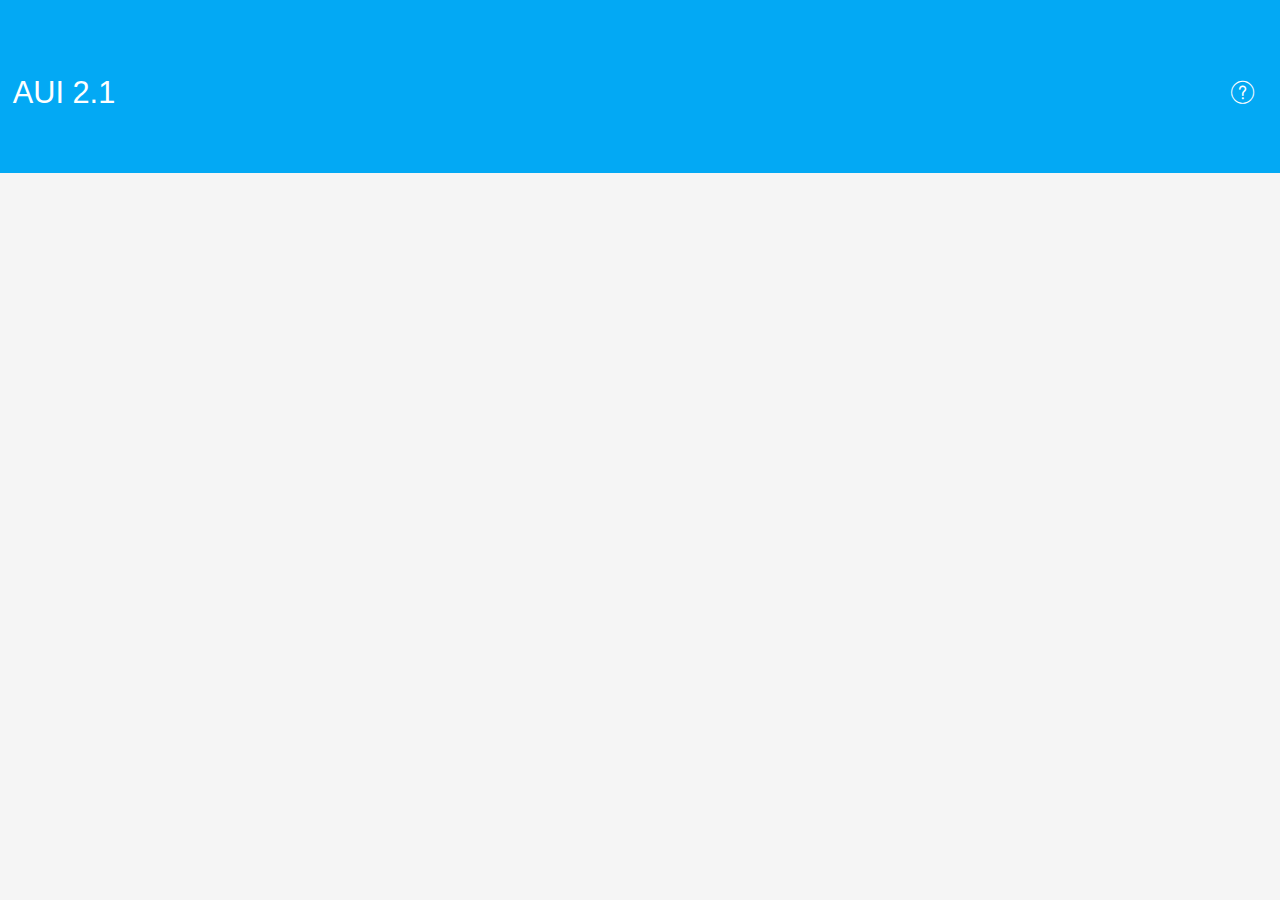
<file: src/main/webapp/mobileWeb/lib/aui-20170109-v2.1/index.html>
<!doctype html>
<html>
<head>
    <meta charset="utf-8">
    <meta name="viewport" content="maximum-scale=1.0,minimum-scale=1.0,user-scalable=0,width=device-width,initial-scale=1.0"/>
    <meta name="format-detection" content="telephone=no,email=no,date=no,address=no">
    <link rel="stylesheet" type="text/css" href="./css/aui.css" />
    <style type="text/css">
        .header {
            padding: 2.5rem 0.5rem 2rem 0.5rem;
        }
    </style>
</head>
<body>
    <header class="aui-bar aui-bar-nav aui-text-left header" id="header">
        <h1>
            <a class="aui-btn aui-pull-right" tapmode onclick="openClub()">
                <i class="aui-iconfont aui-icon-question"></i>
            </a>
            AUI 2.1
        </h1>
    </header>
</body>
<script type="text/javascript" src="./script/api.js"></script>
<script type="text/javascript">
    apiready = function(){
        api.setStatusBarStyle({
            style: 'light'
        });
        api.parseTapmode();
        var header = $api.byId('header');
        var headerPos = $api.offset(header);
        var body_h = $api.offset($api.dom('body')).h;
        var header_h = $api.offset($api.byId('header')).h;
        api.openFrame({
            name: 'index_frm',
            url: './html/index_frm.html',
            bounces: true,
            rect: {
                x: 0,
                y: header_h,
                w: 'auto',
                h: 'auto'
            }
        })
    };
    function openClub(){
        var delay = 0;
        if(api.systemType != 'ios'){
            delay = 300;
        }
        api.openWin({
            name: 'club_win',
            url: './html/club_win.html',
            bounces:false,
            delay: delay,
            slidBackEnabled:true,
            vScrollBarEnabled:false,
            progress:{
                type:"page"
            }
        });
    }
    function closeWin(){
        api.closeWin({
        });
    }
</script>
</html>
</file>
<file: src/main/webapp/mobileWeb/lib/aui-20170109-v2.1/css/aui.css>
/*
 * =========================================================================
 * APIClud - AUI UI 框架    流浪男  QQ：343757327  http://www.auicss.com
 * Verson 2.1
 * =========================================================================
 */
 /*初始化类*/
@charset "UTF-8";
html{
	font-family: "Helvetica Neue", Helvetica, sans-serif;
	font-size: 20px;
}
html,body {
	-webkit-touch-callout:none;
	-webkit-text-size-adjust:none;
	-webkit-tap-highlight-color:rgba(0, 0, 0, 0);
	-webkit-user-select:none;
	width: 100%;
}
body {
	line-height: 1.5;
	font-size: 0.8rem;
	color: #212121;
	background-color: #f5f5f5;
	outline: 0;
}
html,body,header,section,footer,div,ul,ol,li,img,a,span,em,del,legend,center,strong,var,fieldset,form,label,dl,dt,dd,cite,input,hr,time,mark,code,figcaption,figure,textarea,h1,h2,h3,h4,h5,h6,p{
	margin:0;
	border:0;
	padding:0;
	font-style:normal;
}
* {
	-webkit-box-sizing: border-box;
	      	box-sizing: border-box;
	-webkit-user-select: none;
	-webkit-tap-highlight-color: transparent;
	outline: none;
}
@media only screen and (min-width: 400px) {
	html {
		font-size: 21.33333333px !important;
	}
}
@media only screen and (min-width: 414px) {
	html {
		font-size: 21px !important;
	}
}
@media only screen and (min-width: 480px) {
	html {
		font-size: 25.6px !important;
	}
}
ul, li {
	list-style: none;
}
p {
	font-size: 0.7rem;
	color: #757575;
}
a {
	color: #0062cc;
	text-decoration: none;
	background-color: transparent;
}
textarea {
	overflow: hidden;
	resize: none;
}
button {
	overflow: visible;
}
button,select {
	text-transform: none;
}
button,input,select,textarea {
	font: inherit;
	color: inherit;
}
/*自动隐藏文字*/
.aui-ellipsis-1 {
	overflow: hidden;
	white-space: nowrap;
	text-overflow: ellipsis;
}
.aui-ellipsis {
	display: -webkit-box;
	overflow: hidden;
	text-overflow: ellipsis;
	word-wrap: break-word;
	word-break: break-all;
	white-space: normal !important;
	-webkit-line-clamp: 1;
	-webkit-box-orient: vertical;
}
.aui-ellipsis-2 {
	display: -webkit-box;
	overflow: hidden;
	text-overflow: ellipsis;
	word-wrap: break-word;
	word-break: break-all;
	white-space: normal !important;
	-webkit-line-clamp: 2;
	-webkit-box-orient: vertical;
}
/*水平线*/
.aui-hr {
	width: 100%;
	position: relative;
	border-top: 1px solid #dddddd;
	height: 1px;
}
@media screen and (-webkit-min-device-pixel-ratio:1.5) {
	.aui-hr{
		border: none;
        background-size: 100% 1px;
		background-repeat: no-repeat;
		background-position: top;
        background-image: linear-gradient(0,#dddddd,#dddddd 50%,transparent 50%);
        background-image: -webkit-linear-gradient(90deg,#dddddd,#dddddd 50%,transparent 50%);
	}
}
/*内外边距类*/
.aui-padded-0 {
	padding: 0 !important;
}
.aui-padded-5 {
	padding: 0.25rem !important;
}
.aui-padded-10 {
	padding: 0.5rem !important;
}
.aui-padded-15 {
	padding: 0.75rem !important;
}
.aui-padded-t-0 {
	padding-top: 0 !important;
}
.aui-padded-t-5 {
	padding-top: 0.25rem !important;
}
.aui-padded-t-10 {
	padding-top: 0.5rem !important;
}
.aui-padded-t-15 {
	padding-top: 0.75rem !important;
}
.aui-padded-b-0 {
	padding-bottom: 0 !important;
}
.aui-padded-b-5 {
	padding-bottom: 0.25rem !important;
}
.aui-padded-b-10 {
	padding-bottom: 0.5rem !important;
}
.aui-padded-b-15 {
	padding-bottom: 0.75rem !important;
}
.aui-padded-l-0 {
	padding-left: 0 !important;
}
.aui-padded-l-5 {
	padding-left: 0.25rem !important;
}
.aui-padded-l-10 {
	padding-left: 0.5rem !important;
}
.aui-padded-l-15 {
	padding-left: 0.75rem !important;
}
.aui-padded-r-0 {
	padding-right: 0 !important;
}
.aui-padded-r-5 {
	padding-right: 0.25rem !important;
}
.aui-padded-r-10 {
	padding-right: 0.5rem !important;
}
.aui-padded-r-15 {
	padding-right: 0.75rem !important;
}
.aui-margin-0 {
	margin: 0 !important;
}
.aui-margin-5 {
	margin: 0.25rem !important;
}
.aui-margin-10 {
	margin: 0.5rem !important;
}
.aui-margin-15 {
	margin: 0.75rem !important;
}
.aui-margin-t-0 {
	margin-top: 0.25rem !important;
}
.aui-margin-t-5 {
	margin-top: 0 !important;
}
.aui-margin-t-10 {
	margin-top: 0.5rem !important;
}
.aui-margin-t-15 {
	margin-top: 0.75rem !important;
}
.aui-margin-b-0 {
	margin-bottom: 0 !important;
}
.aui-margin-b-5 {
	margin-bottom: 0.25rem !important;
}
.aui-margin-b-10 {
	margin-bottom: 0.5rem !important;
}
.aui-margin-b-15 {
	margin-bottom: 0.75rem !important;
}
.aui-margin-l-0 {
	margin-left: 0 !important;
}
.aui-margin-l-5 {
	margin-left: 0.25rem !important;
}
.aui-margin-l-10 {
	margin-left: 0.5rem !important;
}
.aui-margin-l-15 {
	margin-left: 0.75rem !important;
}
.aui-margin-r-0 {
	margin-right: 0 !important;
}
.aui-margin-r-5 {
	margin-right: 0.25rem !important;
}
.aui-margin-r-10 {
	margin-right: 0.5rem !important;
}
.aui-margin-r-15 {
	margin-right: 0.75rem !important;
}
.aui-clearfix {
	clear: both;
}
.aui-clearfix:before {
	display: table;
	content: " ";
}
.aui-clearfix:after {
	clear: both;
}
/*文字对齐*/
.aui-text-left {
	text-align: left !important;
}
.aui-text-center {
	text-align: center !important;
}
.aui-text-justify {
	text-align: justify !important;
}
.aui-text-right {
	text-align: right !important;
}
/*文字、背景颜色*/
h1,h2,h3,h4,h5,h6 {
	font-weight: 400;
}
h1 {
	font-size: 1.2rem;
}
h2 {
	font-size: 1rem;
}
h3 {
	font-size: 0.8rem;
}
h4 {
	font-size: 0.7rem;
}
h5 {
	font-size: 0.7rem;
	font-weight: normal;
	color: #757575;
}
h6 {
	font-size: 0.7rem;
	font-weight: normal;
	color: #757575;
}
h1 small,h2 small,h3 small,h4 small {
	font-weight: normal;
	line-height: 1;
	color: #757575;
}
h5 small,h6 small {
	font-weight: normal;
	line-height: 1;
	color: #757575;
}
h1 small,h2 small,h3 small {
	font-size: 65%;
}
h4 small,h5 small,h6 small {
	font-size: 75%;
}
img {
	max-width: 100%;
	display: block;
}
.aui-font-size-12 {
	font-size: 0.6rem !important;
}
.aui-font-size-14 {
	font-size: 0.7rem !important;
}
.aui-font-size-16 {
	font-size: 0.8rem !important;
}
.aui-font-size-18 {
	font-size: 0.9rem !important;
}
.aui-font-size-20 {
	font-size: 1rem !important;
}
.aui-text-default {
	color: #212121 !important;
}
.aui-text-white {
	color: #ffffff !important;
}
.aui-text-primary {
	color: #00bcd4 !important;
}
.aui-text-success {
	color: #009688 !important;
}
.aui-text-info {
	color: #03a9f4 !important;
}
.aui-text-warning {
	color: #ffc107 !important;
}
.aui-text-danger {
	color: #e51c23 !important;
}
.aui-text-pink {
	color: #e91e63 !important;
}
.aui-text-purple {
	color: #673ab7 !important;
}
.aui-text-indigo {
	color: #3f51b5 !important;
}
.aui-bg-default {
	background-color: #f5f5f5 !important;
}
.aui-bg-primary {
	background-color: #00bcd4 !important;
}
.aui-bg-success {
	background-color: #009688 !important;
}
.aui-bg-info {
	background-color: #03a9f4 !important;
}
.aui-bg-warning {
	background-color: #f1c40f !important;
}
.aui-bg-danger {
	background-color: #e51c23 !important;
}
.aui-bg-pink {
	background-color: #e91e63 !important;
}
.aui-bg-purple {
	background-color: #673ab7 !important;
}
.aui-bg-indigo {
	background-color: #3f51b5 !important;
}
/*警告、成功颜色*/
.aui-warning,
.aui-warning label,
.aui-warning .aui-input,
.aui-warning .aui-iconfont {
	color: #e51c23 !important;
}
.aui-success,
.aui-success label,
.aui-success .aui-input,
.aui-success .aui-iconfont {
	color: #009688 !important;
}
/*对齐,显示，隐藏等*/
.aui-pull-right {
	float: right !important;
}
.aui-pull-left {
	float: left !important;
}
.aui-hide {
	display: none !important;
}
.aui-show {
	display: block !important;
}
.aui-invisible {
	visibility: hidden;
}
.aui-inline {
	display: inline-block;
	vertical-align: top;
}
.aui-mask {
    position: fixed;
    width: 100%;
    height: 100%;
    top: 0;
    left: 0;
    background: rgba(0, 0, 0, 0.3);
    opacity: 0;
    z-index: 8;
    visibility: hidden;
    -webkit-transition: opacity .3s,-webkit-transform .3s;
    transition: opacity .3s,transform .3s;
}
.aui-mask.aui-mask-in {
	visibility: visible;
  	opacity: 1;
}
.aui-mask.aui-mask-out {
	opacity: 0;
}
img.aui-img-round {
	border-radius: 50%;
}
/*基本容器*/
.aui-content {
	-webkit-overflow-scrolling: touch;
	overflow-x: hidden;
	word-break: break-all;
}
.aui-content-padded {
  	margin: 0.75rem;
  	position: relative;
  	word-break: break-all;
  	-webkit-overflow-scrolling: touch;
}
/*栅格类*/
.aui-row {
	overflow: hidden;
	margin: 0;
}
.aui-row-padded {
	margin-left: -0.125rem;
	margin-right: -0.125rem;
}
.aui-row-padded [class*=aui-col-xs-] {
	padding: 0.125rem;
}
.aui-col-xs-1,.aui-col-xs-2,.aui-col-xs-3,.aui-col-xs-4,.aui-col-xs-5,.aui-col-xs-6,.aui-col-xs-7,.aui-col-xs-8,.aui-col-xs-9,.aui-col-xs-10,.aui-col-xs-11,.aui-col-5 {
	position: relative;
	float: left;
}
.aui-col-xs-12 {
	width: 100%;
	position: relative;
}
.aui-col-xs-11 {
	width: 91.66666667%;
}
.aui-col-xs-10 {
	width: 83.33333333%;
}
.aui-col-xs-9 {
	width: 75%;
}
.aui-col-xs-8 {
	width: 66.66666667%;
}
.aui-col-xs-7 {
	width: 58.33333333%;
}
.aui-col-xs-6 {
	width: 50%;
}
.aui-col-xs-5 {
	width: 41.66666667%;
}
.aui-col-xs-4 {
	width: 33.33333333%;
}
.aui-col-xs-3 {
	width: 25%;
}
.aui-col-xs-2 {
	width: 16.66666667%;
}
.aui-col-xs-1 {
	width: 8.33333333%;
}
.aui-col-5 {
	width: 20%;
}
/*标签*/
.aui-label {
	display: inline-block;
	padding: 0.2em 0.25em;
	font-size: 0.6rem;
	line-height: 1;
	color: #616161;
    background-color: #dddddd;
	text-align: center;
	white-space: nowrap;
	vertical-align: middle;
	border-radius: 0.15em;
	position: relative;
}

.aui-label-primary {
	color: #ffffff;
	background-color: #00bcd4;
}
.aui-label-success {
	color: #ffffff;
	background-color: #009688;
}
.aui-label-info {
  color: #ffffff;
  background-color: #03a9f4;
}
.aui-label-warning {
	color: #ffffff;
	background-color: #ffc107;
}
.aui-label-danger {
	color: #ffffff;
	background-color: #e51c23;
}
.aui-label-outlined {
	background-color: transparent;
	position: relative;
}
.aui-label-outlined:after {
    -webkit-border-radius: 2px;
    border-radius: 2px;
    height: 200%;
    content: '';
    width: 200%;
	border: 1px solid #d9d9d9;
    position: absolute;
    top: -1px;
    left: -1px;
    transform: scale(0.5);
    -webkit-transform: scale(0.5);
    transform-origin: 0 0;
    -webkit-transform-origin: 0 0;
    z-index: 1;
}
.aui-label-outlined.aui-label-primary,
.aui-label-outlined.aui-label-primary:after {
	color: #00bcd4;
	border-color: #00bcd4;
}
.aui-label-outlined.aui-label-success,
.aui-label-outlined.aui-label-success:after {
	color: #009688;
	border-color: #009688;
}
.aui-label-outlined.aui-label-info,
.aui-label-outlined.aui-label-info:after {
  	color: #03a9f4;
  	border-color: #03a9f4;
}
.aui-label-outlined.aui-label-warning,
.aui-label-outlined.aui-label-warning:after {
	color: #ffc107;
	border-color: #ffc107;
}
.aui-label-outlined.aui-label-danger,
.aui-label-outlined.aui-label-danger:after {
	color: #e51c23;
	border-color: #e51c23;
}
.aui-label .aui-iconfont {
	font-size: 0.6rem;
}
/*角标*/
.aui-badge {
	display: inline-block;
	width: auto;
	text-align: center;
	min-width: 0.8rem;
	height: 0.8rem;
    line-height: 0.8rem;
    padding: 0 0.2rem;
    font-size: 0.6rem;
    color: #ffffff;
    background-color: #ff2600;
    border-radius: 0.4rem;
    position: absolute;
    top: 0.2rem;
    left: 60%;
    z-index: 99;
}
.aui-dot {
	display: inline-block;
    width: 0.4rem;
    height: 0.4rem;
    background: #ff2600;
    border-radius: 0.5rem;
    position: absolute;
    top: 0.3rem;
    right: 20%;
    z-index: 99;
}
/*按钮样式*/
button, .aui-btn {
	position: relative;
	display: inline-block;
	font-size: 0.7rem;
	font-weight: 400;
	font-family: inherit;
	text-decoration: none;
	text-align: center;
	margin: 0;
	background: #dddddd;
	padding: 0 0.6rem;
	height: 1.5rem;
	line-height: 1.5rem;
	border-radius: 0.2rem;
	white-space: nowrap;
	text-overflow: ellipsis;
	vertical-align: middle;
	-webkit-box-sizing: border-box;
			box-sizing: border-box;
	-webkit-user-select: none;
	      	user-select: none;
}
.aui-btn:active {
	color: #212121;
	background-color: #bdbdbd;
}
.aui-btn-primary {
	color: #ffffff;
	background-color: #00bcd4;
}
.aui-btn-primary.aui-active, .aui-btn-primary:active {
	color: #ffffff;
	background-color: #00acc1;
}
.aui-btn-success {
	color: #ffffff;
	background-color: #009688;
}
.aui-btn-success.aui-active, .aui-btn-success:active {
	color: #fff;
	background-color: #00897b;
}
.aui-btn-info {
	color: #ffffff !important;
	background-color: #03a9f4 !important;
}
.aui-btn-info.aui-active, .aui-btn-info:active {
	color: #fff !important;
	background-color: #039be5 !important;
}
.aui-btn-warning {
	color: #ffffff !important;
	background-color: #ffc107 !important;
}
.aui-btn-warning.aui-active, .aui-btn-warning:active {
	color: #ffffff !important;
	background-color: #ffb300 !important;
}
.aui-btn-danger {
	color: #ffffff !important;
	background-color: #e51c23 !important;
}
.aui-btn-danger.aui-active, .aui-btn-danger:active {
	color: #ffffff !important;
	background-color: #dd191b !important;
}
.aui-btn-block {
	display: block;
	width: 100%;
	height: 2.5rem;
	line-height: 2.55rem;
	margin-bottom: 0;
	font-size: 0.9rem;
}
.aui-btn-block.aui-btn-sm {
	font-size: 0.7rem;
	height: 1.8rem;
	line-height: 1.85rem;
}
.aui-btn .aui-iconfont, .aui-btn-block .aui-iconfont {
	margin-right: 0.3rem;
}
.aui-btn .aui-badge, .aui-btn-block .aui-badge {
	margin-left: 0.3rem;
}
.aui-btn-outlined {
	background: transparent !important;
	border: 1px solid #bdbdbd;
}
.aui-btn-outlined:active {
	background: transparent !important;
}
.aui-btn-default.aui-btn-outlined {
	color: #bdc3c7 !important;
	border: 1px solid #dcdcdc !important;
}
.aui-btn-primary.aui-btn-outlined {
	color: #00bcd4 !important;
	border: 1px solid #00bcd4 !important;
}
.aui-btn-success.aui-btn-outlined {
	color: #009688 !important;
	border: 1px solid #009688 !important;
}
.aui-btn-info.aui-btn-outlined {
	color: #03a9f4 !important;
	border: 1px solid #03a9f4 !important;
}
.aui-btn-warning.aui-btn-outlined {
	color: #ffc107 !important;
	border: 1px solid #ffc107 !important;
}
.aui-btn-danger.aui-btn-outlined {
	color: #e51c23 !important;
	border: 1px solid #e51c23 !important;
}
/*
*表单类\输入框\radio\checkbox
**/
.aui-input,
input[type="text"],
input[type="password"],
input[type="search"],
input[type="email"],
input[type="tel"],
input[type="url"],
input[type="date"],
input[type="datetime-local"],
input[type="time"],
input[type="number"],
select,
textarea {
    border: none;
    background-color: transparent;
    border-radius: 0;
    box-shadow: none;
    display: block;
    padding: 0;
    margin: 0;
    width: 100%;
    height: 2.2rem;
    line-height: normal;
    color: #424242;
    font-size: 0.8rem;
    font-family: inherit;
    box-sizing: border-box;
    -webkit-user-select: text;
            user-select: text;
    -webkit-appearance: none;
            appearance: none;
}
input[type="search"]::-webkit-search-cancel-button {
	display: none;
}
.aui-scroll-x {
	position: relative;
	overflow-y: auto;
	-webkit-overflow-scrolling: touch;
}
.aui-scroll-y {
	position: relative;
	width: 100%;
	overflow-x: auto;
	-webkit-overflow-scrolling: touch;
}
::-webkit-scrollbar{
	width:0px;
}
/*列表*/
.aui-list {
    position: relative;
    font-size: 0.8rem;
    background-color: #ffffff;
    border-top: 1px solid #dddddd;
}
.aui-list .aui-content {
	overflow: hidden;
}
.aui-list.aui-list-noborder,
.aui-list.aui-list-noborder {
    border-top: none;
}
.aui-list .aui-list-header {
    background-color: #dddddd;
    color: #212121;
    position: relative;
    font-size: 0.6rem;
    padding: 0.4rem 0.75rem;
    -webkit-box-sizing: border-box;
    		box-sizing: border-box;
    display: -webkit-box;
    display: -webkit-flex;
    display: flex;
    -webkit-box-pack: justify;
    -webkit-justify-content: space-between;
    		justify-content: space-between;
    -webkit-box-align: center;
    -webkit-align-items: center;
    		align-items: center;
}
.aui-list .aui-list-item {
    list-style: none;
    margin: 0;
    padding: 0;
    padding-left: 0.75rem;
    color: #212121;
    border-bottom: 1px solid #dddddd;
    position: relative;
    min-height: 2.2rem;
    -webkit-box-sizing: border-box;
    		box-sizing: border-box;
    display: -webkit-box;
    display: -webkit-flex;
    display: flex;
    -webkit-box-pack: justify;
    -webkit-justify-content: space-between;
    		justify-content: space-between;
}
.aui-list.aui-list-noborder .aui-list-item:last-child {
    border-bottom: 0;
}
.aui-list .aui-list-item-inner {
    position: relative;
    min-height: 2.2rem;
	padding-right: 0.75rem;
    width: 100%;
    -webkit-box-sizing: border-box;
    		box-sizing: border-box;
    display: -webkit-box;
    display: -webkit-flex;
    display: flex;
    -webkit-box-flex: 1;
    -webkit-box-pack: justify;
    -webkit-justify-content: space-between;
			justify-content: space-between;
    -webkit-box-align: center;
    -webkit-align-items: center;
			align-items: center;
}

.aui-list .aui-list-item:active {
    background-color: #f5f5f5;
}
.aui-list .aui-list-item-text {
    font-size: 0.7rem;
    color: #757575;
    position: relative;
    -webkit-box-sizing: border-box;
    		box-sizing: border-box;
    display: -webkit-box;
    display: -webkit-flex;
    display: flex;
    -webkit-box-pack: justify;
    -webkit-justify-content: space-between;
            justify-content: space-between;
    -webkit-align-items: center;
    		align-items: center;
}
.aui-list .aui-list-item-title {
    font-size: 0.8rem;
    position: relative;
    max-width: 100%;
    color: #212121;
}
.aui-list .aui-list-item-right,
.aui-list-item-title-row em {
	max-width: 50%;
	position: relative;
    font-size: 0.6rem;
    color: #757575;
    margin-left: 0.25rem;
}
.aui-list .aui-list-item-inner p {
    overflow: hidden;
}
.aui-list .aui-list-media-list {
    -webkit-box-orient: vertical;
    -webkit-box-direction: normal;
    -webkit-flex-direction: column;
            flex-direction: column;
}
.aui-media-list-item-inner {
	-webkit-box-sizing: border-box;
			box-sizing: border-box;
    display: -webkit-box;
    display: -webkit-flex;
    display: flex;
}
.aui-media-list .aui-list-item {
	display: block;
}
.aui-media-list .aui-list-item-inner {
	display: block;
	padding-top: 0.5rem;
    padding-bottom: 0.5rem;
}
.aui-media-list-item-inner + .aui-info {
	margin-right: 0.75rem;
}
.aui-list .aui-list-item-media {
	width: 4.5rem;
	position: relative;
    padding: 0.5rem 0;
    padding-right: 0.75rem;
    display: inherit;
    -webkit-flex-shrink: 0;
    		flex-shrink: 0;
    -webkit-flex-wrap: nowrap;
    		flex-wrap: nowrap;
    -webkit-box-align: center;
    -webkit-align-items: flex-start;
            align-items: flex-start;
}
.aui-list .aui-list-item-media img {
	width: 100%;
    display: block;
}
.aui-list .aui-list-item-media-list {
	margin-top: 0.25rem;
	padding-right: 0;
	display: block;
}
.aui-list [class*=aui-col-xs-] img{
    max-width: 100%;
    width: 100%;
    display: block;
}
.aui-list-item-middle .aui-list-item-inner:after {
	display: block;
}
.aui-list .aui-list-item-middle > .aui-list-item-media,
.aui-list .aui-list-item-middle > .aui-list-item-inner,
.aui-list .aui-list-item-middle > * {
    -webkit-box-align: center;
    		box-align: center;
    -webkit-align-items: center;
    		align-items: center;
}
.aui-list .aui-list-item-center > .aui-list-item-media,
.aui-list .aui-list-item-center > .aui-list-item-inner,
.aui-list .aui-list-item-center {
    -webkit-box-pack: center;
    -webkit-justify-content: center;
        	justify-content: center;
}
.aui-list .aui-list-item i.aui-iconfont {
    -webkit-align-self: center;
            align-self: center;
    font-size: 0.8rem;
}
.aui-list-item-inner.aui-list-item-arrow {
    overflow: hidden;
    padding-right: 1.5rem;
}
.aui-list-item-arrow:before {
    content: '';
    width: 0.4rem;
    height: 0.4rem;
    position: absolute;
    top: 50%;
    right: 0.75rem;
    margin-top: -0.2rem;
    background: transparent;
    border: 1px solid #dddddd;
    border-top: none;
    border-right: none;
    z-index: 2;
    -webkit-border-radius: 0;
            border-radius: 0;
    -webkit-transform: rotate(-135deg);
            transform: rotate(-135deg);
}
.aui-list-item.aui-list-item-arrow {
    padding-right: 0.75rem;
}
.aui-list label {
    line-height: 1.3rem;
}
.aui-list.aui-form-list .aui-list-item:active {
	background-color: #ffffff;
}
.aui-list.aui-form-list .aui-list-item-inner {
	-webkit-box-sizing: border-box;
    		box-sizing: border-box;
    display: -webkit-box;
    display: -webkit-flex;
    display: flex;
	padding: 0;
}
.aui-list .aui-list-item-label,
.aui-list .aui-list-item-label-icon {
	color: #212121;
    width: 35%;
    min-width: 1.5rem;
    margin: 0;
    padding: 0;
    padding-right: 0.25rem;
    line-height: 2.2rem;
    position: relative;
    overflow: hidden;
    white-space: nowrap;
    max-width: 100%;
    -webkit-box-sizing: border-box;
    		box-sizing: border-box;
    display: -webkit-box;
    display: -webkit-flex;
    display: flex;
    -webkit-align-items: center;
            align-items: center;
}
.aui-list .aui-list-item-label-icon {
    width: auto;
    padding-right: 0.75rem;
}
.aui-list .aui-list-item-input {
    width: 100%;
    padding: 0;
    padding-right: 0.75rem;
    -webkit-box-flex: 1;
            box-flex: 1;
    -webkit-flex-shrink: 1;
            flex-shrink: 1;
}
.aui-list.aui-select-list .aui-list-item:active {
	background-color: #ffffff;
}
.aui-list.aui-select-list .aui-list-item-inner {
    display: block;
    padding-top: 0.5rem;
    padding-bottom: 0.5rem;
    -webkit-align-self: stretch;
    		align-self: stretch;
}
.aui-list.aui-select-list .aui-list-item-label {
	width: auto;
	min-width: 2.2rem;
    padding: 0.5rem 0;
    padding-right: 0.75rem;
}
.aui-list.aui-form-list .aui-list-item-btn {
	padding: 0.75rem 0.75rem 0.75rem 0;
}
.aui-list textarea {
    overflow: auto;
    margin: 0.5rem 0;
    height: 3rem;
    line-height: 1rem;
    resize: none;
}
.aui-list .aui-list-item-right .aui-badge,
.aui-list .aui-list-item-right .aui-dot {
	display: inherit;
}
@media screen and (-webkit-min-device-pixel-ratio:1.5) {
	.aui-list {
		border: none;
        background-size: 100% 1px;
		background-repeat: no-repeat;
		background-position: top;
        background-image: linear-gradient(0,#dddddd,#dddddd 50%,transparent 50%);
	}
	.aui-list .aui-list-item {
		border: none;
        background-size: 100% 1px;
		background-repeat: no-repeat;
		background-position: bottom;
        background-image: linear-gradient(0,#dddddd,#dddddd 50%,transparent 50%);
        background-image: -webkit-linear-gradient(90deg,#dddddd,#dddddd 50%,transparent 50%);
	}

	.aui-list.aui-list-in .aui-list-item {
		border: none;
        background-size: 100% 1px;
		background-repeat: no-repeat;
		background-position: 0.75rem bottom;
        background-image: linear-gradient(0,#dddddd,#dddddd 50%,transparent 50%);
        background-image: -webkit-linear-gradient(90deg,#dddddd,#dddddd 50%,transparent 50%);
	}
	.aui-list.aui-list-in .aui-list-item:last-child {
		background-position: bottom;
	}
	.aui-list.aui-list-noborder,
	.aui-list.aui-list-noborder .aui-list-item:last-child {
		border: none;
        background-size: 100% 0;
        background-image: none;
	}
}
/*tab切换类*/
.aui-tab {
	position: relative;
    background-color: #ffffff;
    display: -webkit-box;
    display: -webkit-flex;
    display: flex;
    -webkit-flex-wrap: nowrap;
            flex-wrap: nowrap;
    -webkit-align-self: center;
            align-self: center;
}
.aui-tab-item {
    width: 100%;
    height: 2.2rem;
    line-height: 2.2rem;
    position: relative;
    font-size: 0.7rem;
    text-align: center;
    color: #212121;
    margin-left: -1px;
    -webkit-box-flex: 1;
            box-flex: 1;
}
.aui-tab-item.aui-active {
    color: #039be5;
    border-bottom: 2px solid #039be5;
}
/*卡片列表布局*/
.aui-card-list {
	position: relative;
    margin-bottom: 0.75rem;
    background: #ffffff;
}
.aui-card-list-header,
.aui-card-list-footer {
	position: relative;
	min-height: 2.2rem;
    padding: 0.5rem 0.75rem;
    -webkit-box-sizing: border-box;
    		box-sizing: border-box;
    display: -webkit-box;
    display: -webkit-flex;
    display: flex;
    -webkit-box-pack: justify;
    -webkit-justify-content: space-between;
    		justify-content: space-between;
    -webkit-box-align: center;
    -webkit-align-items: center;
    		align-items: center;
}
.aui-card-list-header {
	font-size: 0.8rem;
	color: #212121;
}
.aui-card-list-header.aui-card-list-user {
	display: block;
}
.aui-card-list-user-avatar {
	width: 2rem;
	float: left;
	margin-right: 0.5rem;
}
.aui-card-list-user-avatar img {
	width: 100%;
	display: block;
}
.aui-card-list-user-name {
	color: #212121;
	position: relative;
	font-size: 0.7rem;
	-webkit-box-sizing: border-box;
			box-sizing: border-box;
    display: -webkit-box;
    display: -webkit-flex;
    display: flex;
    -webkit-box-pack: justify;
    -webkit-justify-content: space-between;
    		justify-content: space-between;
    -webkit-box-align: center;
    -webkit-align-items: center;
    		align-items: center;
}
.aui-card-list-user-name > *,
.aui-card-list-user-name small {
	position: relative;
}
.aui-card-list-user-name small {
	color: #757575;
}
.aui-card-list-user-info {
	color: #757575;
	font-size: 0.6rem;
}
.aui-card-list-content {
	position: relative;
}
.aui-card-list-content-padded {
	position: relative;
	padding: 0.5rem 0.75rem;
}
.aui-card-list-content,
.aui-card-list-content-padded {
	word-break: break-all;
	font-size: 0.7rem;
	color: #212121;
}
.aui-card-list-content img,
.aui-card-list-content-padded img {
	width: 100%;
	display: block;
}
.aui-card-list-footer {
	font-size: 0.7rem;
	color: #757575;
}
.aui-card-list-footer > * {
	position: relative;
}
.aui-card-list-footer.aui-text-center {
	display: -webkit-box;
    display: -webkit-flex;
    display: flex;
	-webkit-box-pack: center;
    box-pack: center;
    -webkit-justify-content: center;
    justify-content: center;
}
.aui-card-list-footer .aui-iconfont {
	font-size: 0.9rem;
}
/*宫格布局*/
.aui-grid {
	width: 100%;
	background-color: #ffffff;
	display: table;
	table-layout: fixed;
}
.aui-grid [class*=aui-col-] {
	display: table-cell;
	position: relative;
    text-align: center;
    vertical-align: middle;
    padding: 1rem 0;
}
.aui-grid [class*=aui-col-xs-]:active {
	background-color: #f5f5f5;
}
.aui-grid .aui-iconfont {
	position: relative;
    z-index: 20;
    top: 0;
    height: 1.4rem;
    font-size: 1.4rem;
    line-height: 1.4rem;
}
.aui-grid .aui-grid-label {
	display: block;
    font-size: 0.7rem;
    position: relative;
    margin-top: 0.25rem;
}
.aui-grid .aui-badge {
	position: absolute;
    top: 0.5rem;
    left: 60%;
    z-index: 99;
}
.aui-grid .aui-dot {
	position: absolute;
    top: 0.5rem;
    right: 20%;
    z-index: 99;
}
/*单选、多选、开关*/
.aui-radio,
.aui-checkbox {
    width: 1.2rem;
    height: 1.2rem;
    background-color: #ffffff;
    border: solid 1px #dddddd;
    -webkit-border-radius: 0.6rem;
    border-radius: 0.6rem;
    font-size: 0.8rem;
    margin: 0;
    padding: 0;
    position: relative;
    display: inline-block;
    vertical-align: top;
    cursor: default;
    -webkit-appearance: none;
    -webkit-user-select: none;
            user-select: none;
    -webkit-transition: background-color ease 0.1s;
            transition: background-color ease 0.1s;
}
.aui-checkbox {
    border-radius: 0.1rem;
}
.aui-radio:checked,
.aui-radio.aui-checked,
.aui-checkbox:checked,
.aui-checkbox.aui-checked {
    background-color: #03a9f4;
    border: solid 1px #03a9f4;
    text-align: center;
    background-clip: padding-box;
}
.aui-radio:checked:before,
.aui-radio.aui-checked:before,
.aui-checkbox:checked:before,
.aui-checkbox.aui-checked:before,
.aui-radio:checked:after,
.aui-radio.aui-checked:after,
.aui-checkbox:checked:after,
.aui-checkbox.aui-checked:after {
    content: '';
    width: 0.5rem;
    height: 0.3rem;
    position: absolute;
    top: 50%;
    left: 50%;
    margin-left: -0.25rem;
    margin-top: -0.25rem;
    background: transparent;
    border: 1px solid #ffffff;
    border-top: none;
    border-right: none;
    z-index: 2;
    -webkit-border-radius: 0;
            border-radius: 0;
    -webkit-transform: rotate(-45deg);
            transform: rotate(-45deg);
}
.aui-radio:disabled,
.aui-radio.aui-disabled,
.aui-checkbox:disabled,
.aui-checkbox.aui-disabled {
    background-color: #dddddd;
    border: solid 1px #dddddd;
}
.aui-radio:disabled:before,
.aui-radio.aui-disabled:before,
.aui-radio:disabled:after,
.aui-radio.aui-disabled:after,
.aui-checkbox:disabled:before,
.aui-checkbox.aui-disabled:before,
.aui-checkbox:disabled:after,
.aui-checkbox.aui-disabled:after {
    content: '';
    width: 0.5rem;
    height: 0.3rem;
    position: absolute;
    top: 50%;
    left: 50%;
    margin-left: -0.25rem;
    margin-top: -0.25rem;
    background: transparent;
    border: 1px solid #ffffff;
    border-top: none;
    border-right: none;
    z-index: 2;
    -webkit-border-radius: 0;
            border-radius: 0;
    -webkit-transform: rotate(-45deg);
            transform: rotate(-45deg);
}
.aui-switch {
    width: 2.3rem;
    height: 1.2rem;
    position: relative;
    vertical-align: top;
    border: 1px solid #dddddd;
    background-color: #dddddd;
    border-radius: 0.6rem;
    background-clip: content-box;
    display: inline-block;
    outline: none;
    -webkit-appearance: none;
            appearance: none;
    -webkit-user-select: none;
            user-select: none;
    -webkit-box-sizing: border-box;
            box-sizing: border-box;
    -webkit-background-clip: padding-box;
            background-clip: padding-box;
    -webkit-transition: all 0.2s linear;
            transition: all 0.2s linear;
}
.aui-switch:before {
    width: 1.1rem;
    height: 1.1rem;
    position: absolute;
    top: 0;
    left: 0;
    border-radius: 0.6rem;
    background-color: #fff;
    content: '';
    -webkit-transition: left 0.2s;
            transition: left 0.2s;
}
.aui-switch:checked {
    border-color: #03a9f4;
    background-color: #03a9f4;
}
.aui-switch:checked:before {
    left: 1.1rem;
}
/*导航栏*/
.aui-bar {
	position: relative;
	top: 0;
	right: 0;
	left: 0;
	z-index: 10;
	width: 100%;
	min-height: 2.25rem;
	font-size: 0.9rem;
	text-align: center;
	display: table;
}
.aui-bar-nav {
	top: 0;
	line-height: 2.25rem;
	background-color: #03a9f4;
	color: #ffffff;
}
.aui-title a {
	color: inherit;
}
.aui-bar-nav .aui-title {
	min-height: 2.25rem;
	position: absolute;
	margin: 0;
	text-align: center;
	white-space: nowrap;
	right: 5rem;
	left: 5rem;
	width: auto;
	overflow: hidden;
	text-overflow: ellipsis;
	z-index: 2;
}
.aui-bar-nav a {
	color: #ffffff;
}
.aui-bar-nav .aui-iconfont {
	position: relative;
	z-index: 20;
	font-size: 0.9rem;
	color: #ffffff;
	font-weight: 400;
	line-height: 2.25rem;
}
.aui-bar-nav .aui-pull-left {
	padding: 0 0.5rem;
	font-size: 0.8rem;
	font-weight: 400;
	z-index: 2;
	-webkit-box-sizing: border-box;
			box-sizing: border-box;
    display: -webkit-box;
    display: -webkit-flex;
    display: flex;
    -webkit-align-items: center;
            align-items: center;
}
.aui-bar-nav .aui-pull-right {
	padding: 0 0.5rem;
	font-size: 0.8rem;
	font-weight: 400;
	z-index: 2;
	-webkit-box-sizing: border-box;
			box-sizing: border-box;
    display: -webkit-box;
    display: -webkit-flex;
    display: flex;
    -webkit-align-items: center;
            align-items: center;
}
.aui-bar-nav .aui-btn {
	position: relative;
	z-index: 20;
	height: 2.25rem;
	line-height: 2.25rem;
	padding-top: 0;
	padding-bottom: 0;
	margin: 0;
	border-radius: 0.1rem;
	border-width: 0;
	background: transparent !important;
}
.aui-bar-nav .aui-btn.aui-btn-outlined {
	position: relative;
	padding: 0 0.15rem;
	margin: 0.5rem;
	height: 1.25rem;
	line-height: 1.25rem;
	border-width: 1px;
	background: transparent !important;
	border-color: #ffffff;
}
.aui-bar-nav .aui-btn:active {
	background: none;
}
.aui-bar-nav .aui-btn .aui-iconfont {
	font-size: 0.9rem;
	line-height: 1.25rem;
	padding: 0;
	margin: 0;
	color: #ffffff;
}
.aui-bar-light {
	color: #03a9f4;
	background-color: #ffffff;
	border-bottom: 1px solid #dddddd;
}
.aui-bar-nav.aui-bar-light .aui-iconfont {
	color: #03a9f4;
}
.aui-bar-nav.aui-bar-light .aui-btn-outlined {
	border-color: #03a9f4;
}
@media screen and (-webkit-min-device-pixel-ratio:1.5) {
	.aui-bar.aui-bar-light {
		border: none;
        background-size: 100% 1px;
		background-repeat: no-repeat;
		background-position: bottom;
        background-image: linear-gradient(0,#dddddd,#dddddd 50%,transparent 50%);
        background-image: -webkit-linear-gradient(90deg,#dddddd,#dddddd 50%,transparent 50%);
	}
}
/*底部切换栏*/
.aui-bar-tab {
	position: fixed;
	top: auto;
	bottom: 0;
	table-layout: fixed;
	background-color: #ffffff;
	color: #757575;
}
.aui-bar-tab .aui-bar-tab-item {
	display: table-cell;
	position: relative;
    width: 1%;
    height: 2.5rem;
    text-align: center;
    vertical-align: middle;
}
.aui-bar-tab .aui-active {
	color: #039be5;
}
.aui-bar-tab .aui-bar-tab-item .aui-iconfont {
	position: relative;
    z-index: 20;
    top: 0.1rem;
    height: 1.2rem;
    font-size: 1rem;
    line-height: 1rem;
}
.aui-bar-tab .aui-bar-tab-label {
	display: block;
    font-size: 0.6rem;
    position: relative;
}
.aui-bar-tab .aui-badge {
    position: absolute;
    top: 0.1rem;
    left: 55%;
    z-index: 99;
}
.aui-bar-tab .aui-dot {
    position: absolute;
    top: 0.1rem;
    right: 30%;
    z-index: 99;
}
/*按钮工具栏*/
.aui-bar-btn {
	position: relative;
    font-size: 0.7rem;
    display: table;
    white-space: nowrap;
    margin: 0 auto;
    padding: 0;
    border: none;
    width: 100%;
    min-height: 1.8rem;
}
.aui-bar-btn-item {
    display: table-cell;
    position: relative;
    width: 1%;
    line-height: 1.6rem;
    text-align: center;
    vertical-align: middle;
    border-radius: 0;
    position: relative;
    border-width: 1px;
    border-style: solid;
    border-color: #03a9f4;
    border-left-width: 0;
}
.aui-bar-btn .aui-input,
.aui-bar-btn input,
.aui-bar-btn select {
	padding-left: 0.25rem;
	padding-right: 0.25rem;
    height: 1.8rem;
}
.aui-bar-btn-sm {
    min-height: 1.3rem;
}
.aui-bar-btn.aui-bar-btn-sm  .aui-input,
.aui-bar-btn.aui-bar-btn-sm  input,
.aui-bar-btn.aui-bar-btn-sm  select {
    height: 1.2rem;
}
.aui-bar-btn-sm .aui-bar-btn-item {
    line-height: 1.3rem;
    font-size: 0.6rem;
}
.aui-bar-btn-item.aui-active {
    background-color: #03a9f4;
    color: #ffffff;
}
.aui-bar-btn-item:first-child {
    border-left-width: 1px;
    border-top-left-radius: 0.2rem;
    border-bottom-left-radius: 0.2rem;
}
.aui-bar-btn-item:last-child {
    border-top-right-radius: 0.2rem;
    border-bottom-right-radius: 0.2rem;
    border-left: 0px;
}
.aui-bar-btn.aui-bar-btn-full .aui-bar-btn-item:first-child {
    border-left-width: 0;
    border-top-left-radius: 0;
    border-bottom-left-radius: 0;
}
.aui-bar-btn.aui-bar-btn-full .aui-bar-btn-item:last-child {
    border-right-width: 0;
    border-top-right-radius: 0;
    border-bottom-right-radius: 0;
}
.aui-bar-btn.aui-bar-btn-round .aui-bar-btn-item:first-child {
    border-top-left-radius: 1.5rem;
    border-bottom-left-radius: 1.5rem;
}
.aui-bar-btn.aui-bar-btn-round .aui-bar-btn-item:last-child {
    border-top-right-radius: 1.5rem;
    border-bottom-right-radius: 1.5rem;
}
.aui-bar-nav .aui-bar-btn {
	margin-top: 0.45rem;
	margin-bottom: 0.4rem;
    min-height: 1.3rem;
}
.aui-bar-nav .aui-bar-btn-item {
    line-height: 1.3rem;
    border-color: #ffffff;
}
.aui-bar-nav .aui-bar-btn-item.aui-active {
    background-color: #ffffff;
    color: #03a9f4;
}
.aui-bar-nav.aui-bar-light .aui-bar-btn-item {
    border-color: #03a9f4;
}
.aui-bar-nav.aui-bar-light .aui-bar-btn-item.aui-active {
    background-color: #03a9f4;
    color: #ffffff;
}
.aui-bar-nav > .aui-bar-btn {
	width: 50%;
}
.aui-info {
	position: relative;
    padding: 0.5rem 0;
    font-size: 0.7rem;
    color: #757575;
    background-color: transparent;
    -webkit-box-sizing: border-box;
    		box-sizing: border-box;
    display: -webkit-box;
    display: -webkit-flex;
    display: flex;
    -webkit-box-pack: justify;
    -webkit-justify-content: space-between;
    		justify-content: space-between;
    -webkit-box-align: center;
    -webkit-align-items: center;
    		align-items: center;

}
.aui-info-item {
	-webkit-box-sizing: border-box;
			box-sizing: border-box;
	display: -webkit-box;
    display: -webkit-flex;
    display: flex;
    -webkit-box-align: center;
    -webkit-align-items: center;
    		align-items: center;
}
.aui-info-item > *,
.aui-info > * {
	display: inherit;
	position: relative;
}
/*进度条*/
.aui-progress {
	width: 100%;
	height: 1rem;
	border-radius: 0.2rem;
	overflow: hidden;
	background-color: #f0f0f0;
}
.aui-progress-bar {
	float: left;
	width: 0;
	height: 100%;
	font-size: 0.6rem;
	line-height: 1rem;
	color: #ffffff;
	text-align: center;
	background-color: #03a9f4;
}
.aui-progress.sm,
.aui-progress-sm {
	height: 0.5rem;
}
.aui-progress.sm,
.aui-progress-sm,
.aui-progress.sm .aui-progress-bar,
.aui-progress-sm .aui-progress-bar {
	border-radius: 1px;
}
.aui-progress.xs,
.aui-progress-xs {
	height: 0.35rem;
}
.aui-progress.xs,
.aui-progress-xs,
.aui-progress.xs .progress-bar,
.aui-progress-xs .progress-bar {
	border-radius: 1px;
}
.aui-progress.xxs,
.aui-progress-xxs {
	height: 0.15rem;
}
.aui-progress.xxs,
.aui-progress-xxs,
.aui-progress.xxs .progress-bar,
.aui-progress-xxs .progress-bar {
	border-radius: 1px;
}
/*滑块*/
.aui-range {
    position: relative;
    display: inline-block;
}
.aui-range input[type='range']{
    height: 0.2rem;
    border: 0;
    border-radius: 2px;
    background-color: #f0f0f0;
    position: relative;
    -webkit-appearance: none !important;
}
.aui-range input[type='range']::-webkit-slider-thumb {
    width: 1.2rem;
    height: 1.2rem;
    border-radius: 50%;
    border-color: #03a9f4;
    background-color: #03a9f4;
    -webkit-appearance: none !important;
}
.aui-range .aui-range-tip {
    font-size: 1rem;
    position: absolute;
    z-index: 999;
    top: -1.5rem;
    width: 2.4rem;
    height: 1.5rem;
    line-height: 1.5rem;
    text-align: center;
    color: #666666;
    border: 1px solid #dddddd;
    border-radius: 0.3rem;
    background-color: #ffffff;
}
.aui-input-row .aui-range input[type='range'] {
	width: 90%;
	margin-left: 5%;
}
/*搜索条*/
.aui-searchbar {
    display: -webkit-box;
    -webkit-box-pack: center;
    -webkit-box-align: center;
    height: 2.2rem;
    overflow: hidden;
    width: 100%;
    background-color: #ebeced;
    color: #9e9e9e;
    -webkit-backface-visibility: hidden;
  			backface-visibility: hidden;
}
.aui-searchbar.focus {
    -webkit-box-pack: start;
}
.aui-searchbar-input {
    margin: 0 0.5rem;
	background-color: #ffffff;
    border-radius: 0.25rem;
    height: 1.4rem;
    line-height: 1.4rem;
    font-size: 0.7rem;
    position: relative;
    padding-left: 0.5rem;
    display: -webkit-box;
    -webkit-box-flex: 1;
}
.aui-searchbar form {
	width: 90%;
}
.aui-searchbar-input input {
    color: #666666;
    width: 80%;
    padding: 0;
    margin: 0;
    height: 1.4rem;
    line-height: normal;
    border: 0;
    -webkit-appearance: none;
    font-size: 0.7rem;
}
.aui-searchbar input::-webkit-input-placeholder {
	color: #ccc;
}
.aui-searchbar .aui-iconfont {
    line-height: 1.4rem;
    margin-right: 0.25rem;
    color: #9e9e9e !important;
}
.aui-searchbar .aui-searchbar-btn {
	font-size: 0.7rem;
	color: #666666;
	margin-right: -2.2rem;
	width: 2.2rem;
	height: 1.4rem;
	padding-right: 0.5rem;
	line-height: 1.4rem;
	text-align: center;
	-webkit-transition: all .3s;
	      	transition: all .3s;
}
.aui-searchbar-clear-btn {
	position: absolute;
	right: 5px;
	top: 3px;
	width: 1.1rem;
	height: 1.1rem;
	background: #eeeeee;
	border-radius: 50%;
	line-height: 0.6rem;
	text-align: center;
	display: none;
}
.aui-searchbar-clear-btn .aui-iconfont {
	font-size: 0.6rem;
	margin: 0 auto;
	position: relative;
	top: -2px;
}
.aui-searchbar .aui-searchbar-btn .aui-iconfont {
	color: #666666;
}
/*信息提示条*/
.aui-tips {
    padding: 0 0.75rem;
    width: 100%;
    z-index: 99;
    height: 1.9rem;
    line-height: 1.9rem;
   	position: relative;
    background-color: rgba(0,0,0,.6);
    color: #ffffff;
    display: -webkit-box;
    display: -webkit-flex;
    display: flex;
    -webkit-box-pack: justify;
    -webkit-justify-content: space-between;
            justify-content: space-between;
    -webkit-align-items: center;
    		align-items: center;
}
.aui-tips .aui-tips-title {
	padding: 0 0.5rem;
	font-size: 0.7rem;
    position: relative;
    max-width: 100%;
}
/*toast*/
.aui-toast {
	background: rgba(0, 0, 0, 0.7);
	text-align: center;
	border-radius: 0.25rem;
	color: #ffffff;
	position: fixed;
	z-index: 3;
	top: 45%;
	left: 50%;
	width: 7.5em;
	min-height: 6em;
	margin-left: -3.75em;
	margin-top: -4rem;
	display: none;
}
.aui-toast .aui-iconfont {
	margin-top: 0.2rem;
	display: block;
	font-size: 2.6rem;
}
.aui-toast-content {
  margin: 0 0 0.75rem;
}
.aui-toast-loading {
    background-color: #ffffff;
    border-radius: 100%;
    margin: 0.75rem 0;
    -webkit-animation-fill-mode: both;
        	animation-fill-mode: both;
    border: 2px solid #ffffff;
    border-bottom-color: transparent;
    height: 2.25rem;
    width: 2.25rem;
    background: transparent !important;
    display: inline-block;
    -webkit-animation: rotate 1s 0s linear infinite;
        	animation: rotate 1s 0s linear infinite;
}
/*dialog*/
.aui-dialog {
	width: 13.5rem;
	text-align: center;
	position: fixed;
	z-index: 999;
	left: 50%;
	margin-left: -6.75rem;
	margin-top: 0;
	top: 45%;
	border-radius: 0.3rem;
	opacity: 0;
	background-color: #ffffff;
	-webkit-transform: translate3d(0, 0, 0) scale(1.2);
          	transform: translate3d(0, 0, 0) scale(1.2);
 	-webkit-transition-property: -webkit-transform, opacity;
          	transition-property: transform, opacity;
    /*display: none;*/
}
.aui-dialog-header {
    padding: 0.5rem 0.75rem 0 0.75rem;
    text-align: center;
    font-size: 1em;
    color: #212121;
}
.aui-dialog-body {
    padding: 0.75rem;
    overflow: hidden;
    font-size: 0.875em;
    color: #757575;
}
.aui-dialog-body input {
	border: 1px solid #dddddd;
	height: 1.8rem;
	line-height: 1.8rem;
	min-height: 1.8rem;
	padding-left: 0.25rem;
	padding-right: 0.25rem;
}
.aui-dialog-footer {
    position: relative;
    font-size: 1em;
    border-top: 1px solid #dddddd;
    display: -webkit-box;
    display: -webkit-flex;
    display: flex;
    -webkit-box-pack: center;
	-webkit-justify-content: center;
			justify-content: center;
}
.aui-dialog-btn {
	position: relative;
	display: block;
    width: 100%;
	padding: 0 0.25rem;
	height: 2.2rem;
	font-size: 0.8rem;
	line-height: 2.2rem;
	text-align: center;
	color: #0894ec;
	border-right: 1px solid #dddddd;
	white-space: nowrap;
	text-overflow: ellipsis;
	overflow: hidden;
	-webkit-box-sizing: border-box;
			box-sizing: border-box;
	-webkit-box-flex: 1;
			box-flex: 1;
}
.aui-dialog-btn:last-child {
	border-right: none;
}
.aui-dialog.aui-dialog-in {
	opacity: 1;
	-webkit-transition-duration: 300ms;
	      transition-duration: 300ms;
	-webkit-transform: translate3d(0, 0, 0) scale(1);
	      transform: translate3d(0, 0, 0) scale(1);
}
.aui-dialog.aui-dialog-out {
	opacity: 0;
	-webkit-transition-duration: 300ms;
	      transition-duration: 300ms;
	-webkit-transform: translate3d(0, 0, 0) scale(0.815);
	      transform: translate3d(0, 0, 0) scale(0.815);
}
@media only screen and (-webkit-min-device-pixel-ratio: 1.5) {
    .aui-dialog-footer {
		border: none;
        background-size: 100% 1px;
		background-repeat: no-repeat;
		background-position: top;
        background-image: linear-gradient(0,#dddddd,#dddddd 50%,transparent 50%);
        background-image: -webkit-linear-gradient(90deg,#dddddd,#dddddd 50%,transparent 50%);
	}
	.aui-dialog-btn {
		border: none;
        background-image: -webkit-linear-gradient(0deg, #dddddd, #dddddd 50%, transparent 50%);
        background-image: linear-gradient(270deg, #dddddd, #dddddd 50%, transparent 50%);
        background-size: 1px 100%;
        background-repeat: no-repeat;
        background-position: right;
	}
	.aui-dialog-btn:last-child {
		border: none;
        background-size: 0 100%;
	}
	.aui-dialog-body input {
        border: none;
        background-image: -webkit-linear-gradient(270deg, #dddddd, #dddddd 50%, transparent 50%), -webkit-linear-gradient(180deg, #dddddd, #dddddd 50%, transparent 50%), -webkit-linear-gradient(90deg, #dddddd, #dddddd 50%, transparent 50%), -webkit-linear-gradient(0, #dddddd, #dddddd 50%, transparent 50%);
        background-image: linear-gradient(180deg, #dddddd, #dddddd 50%, transparent 50%), linear-gradient(270deg, #dddddd, #dddddd 50%, transparent 50%), linear-gradient(0deg, #dddddd, #dddddd 50%, transparent 50%), linear-gradient(90deg, #dddddd, #dddddd 50%, transparent 50%);
        background-size: 100% 1px, 1px 100%, 100% 1px, 1px 100%;
        background-repeat: no-repeat;
        background-position: top, right top, bottom, left top;
    }
}
/*popup*/
.aui-popup {
    padding: 0;
    margin: 0;
    background: transparent;
    position: fixed;
    height: auto;
    min-width: 7rem;
    min-height: 4.5rem;
    z-index: 999;
    opacity: 0;
 	-webkit-transition-property: -webkit-transform, opacity;
          	transition-property: transform, opacity;
}
.aui-popup.aui-popup-in {
	opacity: 1;
	-webkit-transition-duration: 300ms;
	      transition-duration: 300ms;
}
.aui-popup.aui-popup-out {
	opacity: 0;
	-webkit-transition-duration: 300ms;
	      transition-duration: 300ms;
}
.aui-popup-right {
    right: 0.75rem;
}
.aui-popup-content {
    background-color: #ffffff;
    border-radius: 0.2rem;
    overflow: hidden;
    min-height: 4.5rem;
    height: 100%;
}
.aui-popup-top,
.aui-popup-top-left,
.aui-popup-top-right {
    top: 0.45rem;
}
.aui-popup-top {
    left: 50%;
    margin-left: -3.5rem;
}
.aui-popup-top-left {
    left: 0.45rem;
}
.aui-popup-top-right {
    right: 0.45rem;
}
.aui-popup-arrow {
    position: absolute;
    width: 10px;
    height: 10px;
    -webkit-transform-origin: 50% 50% 0;
            transform-origin: 50% 50% 0;
    background-color: transparent;
    background-image: -webkit-linear-gradient(45deg, #ffffff, #ffffff 50%, transparent 50%);
    background-image: linear-gradient(45deg, #ffffff, #ffffff 50%, transparent 50%);
}
.aui-popup-top .aui-popup-arrow,
.aui-popup-top-left .aui-popup-arrow,
.aui-popup-top-right .aui-popup-arrow {
    top: 0.2rem;
    -webkit-transform: rotate(135deg);
            transform: rotate(135deg);
}
.aui-popup-top .aui-popup-arrow {
    left: 50%;
    margin-left: -0.25rem;
    margin-top: -0.4rem;
}
.aui-popup-top-left .aui-popup-arrow {
    left: 0.25rem;
    margin-top: -0.4rem;
}
.aui-popup-top-right .aui-popup-arrow {
    right: 0.25rem;
    margin-top: -0.4rem;
}
.aui-popup-bottom,
.aui-popup-bottom-left,
.aui-popup-bottom-right {
    bottom: 0.45rem;
}
.aui-popup-bottom {
    left: 50%;
    margin-left: -3.5rem;
}
.aui-popup-bottom-left {
    left: 0.45rem;
}
.aui-popup-bottom-right {
    right: 0.45rem;
}
.aui-popup-bottom .aui-popup-arrow,
.aui-popup-bottom-left .aui-popup-arrow,
.aui-popup-bottom-right .aui-popup-arrow {
    -webkit-transform: rotate(-45deg);
            transform: rotate(-45deg);
    bottom: 0.2rem;
}
.aui-popup-bottom .aui-popup-arrow {
    left: 50%;
    margin-left: -0.25rem;
    margin-bottom: -0.4rem;
}
.aui-popup-bottom-left .aui-popup-arrow {
    left: 0.25rem;
    margin-bottom: -0.4rem;
}
.aui-popup-bottom-right .aui-popup-arrow {
    right: 0.25rem;
    margin-bottom: -0.4rem;
}
.aui-popup .aui-list {
	background: transparent;
}
.aui-popup-content .aui-list img {
	display: block;
	width: 1rem;
}
/*actionsheet*/
.aui-actionsheet {
    width: 100%;
    position: fixed;
    bottom: 0;
    left: 0;
    padding: 0 0.5rem;
    z-index: 999;
    opacity: 0;
    -webkit-transition: opacity .3s,-webkit-transform .3s;
    transition: opacity .3s,transform .3s;
    -webkit-transform: translate3d(0,100%,0);
    transform: translate3d(0,100%,0);
}
.aui-actionsheet-btn {
    background-color: #ffffff;
    border-radius: 6px;
    text-align: center;
    margin-bottom: 0.5rem;
}
.aui-actionsheet-title {
    font-size: 0.6rem;
    color: #999999;
    line-height: 1.8rem;
}
.aui-actionsheet-btn-item {
    height: 2.2rem;
    line-height: 2.2rem;
    color: #0075f0;
}
/*sharebox*/
.aui-sharebox {
    width: 100%;
    position: fixed;
    bottom: 0;
    left: 0;
    z-index: 999;
    background-color: #ffffff;
    opacity: 0;
    -webkit-transition: opacity .3s,-webkit-transform .3s;
    transition: opacity .3s,transform .3s;
    -webkit-transform: translate3d(0,100%,0);
    transform: translate3d(0,100%,0);
}
.aui-sharebox .aui-row {
    padding: 0.5rem 0;
}
.aui-sharebox img {
    display: block;
    width: 50%;
    margin: 0 auto;
}
.aui-sharebox.aui-grid [class*=aui-col-] {
    padding: 0.5rem 0;
}
.aui-sharebox.aui-grid .aui-grid-label {
    font-size: 0.6rem;
    color: #757575;
}
.aui-sharebox-close-btn {
    width: 100%;
    height: 2.2rem;
    line-height: 2.2rem;
    color: #757575;
    text-align: center;
    font-size: 0.7rem;
}
/*折叠菜单*/
.aui-collapse-header.aui-active {
    background: #ececec;
}
.aui-collapse .aui-list-item:active{
    background: #ececec;
}
.aui-collapse-content {
    display: none;
}
.aui-collapse-content .aui-list-item:last-child {
    border-bottom: 0;
}
@media screen and (-webkit-min-device-pixel-ratio:1.5) {
    .aui-collapse-content .aui-list-item:last-child {
        background-position: bottom;
    }
    .aui-list.aui-collapse.aui-list-noborder,
    .aui-list.aui-collapse.aui-list-noborder .aui-collapse-content:last-child .aui-list-item:last-child {
        border: none;
        background-size: 100% 1px;
        background-repeat: no-repeat;
        background-position: 0 bottom;
        background-image: linear-gradient(0,#dddddd,#dddddd 50%,transparent 50%);
        background-image: -webkit-linear-gradient(90deg,#dddddd,#dddddd 50%,transparent 50%);
    }
    .aui-list.aui-collapse.aui-list-noborder,
    .aui-list.aui-collapse.aui-list-noborder .aui-collapse-item:last-child .aui-list-item:last-child {
        border: none;
        background-size: 100% 0;
        background-image: none;
    }
    .aui-list.aui-collapse.aui-list-noborder .aui-collapse-item:last-child .aui-list-item.aui-collapse-header,
    .aui-list.aui-collapse.aui-list-noborder .aui-collapse-content .aui-list-item:last-child  {
        border: none;
        background-size: 100% 0;
        background-image: none;
    }
}
.aui-collapse-header.aui-active .aui-collapse-arrow {
    display: block;
    transform: rotate(180deg);
    -webkit-transform: rotate(180deg);
}
/*聊天气泡*/
.aui-chat {
    width: 100%;
    height: 100%;
    padding: 0.5rem;
}
.aui-chat .aui-chat-item {
    position: relative;
    width: 100%;
    margin-bottom: 0.75rem;
    overflow: hidden;
    display: block;
}
.aui-chat .aui-chat-header {
    width: 100%;
    text-align: center;
    margin-bottom: 0.75rem;
    font-size: 0.6rem;
    color: #757575;
}
.aui-chat .aui-chat-left {
    float: left;
}
.aui-chat .aui-chat-right {
    float: right;
}
.aui-chat .aui-chat-media {
    display: inline-block;
    max-width: 2rem;
}
.aui-chat .aui-chat-media img {
    width: 100%;
    border-radius: 50%;
}
.aui-chat .aui-chat-inner {
    position: relative;
    overflow: hidden;
    display: inherit;
}
.aui-chat .aui-chat-arrow {
    content: '';
    position: absolute;
    width: 0.6rem;
    height: 0.6rem;
    top: 0.2rem;
    -webkit-transform-origin: 50% 50% 0;
            transform-origin: 50% 50% 0;
    background-color: transparent;
}
.aui-chat .aui-chat-left .aui-chat-arrow {
    background-image: -webkit-linear-gradient(45deg, #b3e5fc, #b3e5fc 50%, transparent 50%);
    background-image: linear-gradient(45deg, #b3e5fc, #b3e5fc 50%, transparent 50%);
    -webkit-transform: rotate(45deg);
            transform: rotate(45deg);
    left: -0.25rem;
}
.aui-chat .aui-chat-right .aui-chat-arrow {
    background-image: -webkit-linear-gradient(45deg, #ffffff, #ffffff 50%, transparent 50%);
    background-image: linear-gradient(45deg, #ffffff, #ffffff 50%, transparent 50%);
    -webkit-transform: rotate(-135deg);
            transform: rotate(-135deg);
    right: -0.25rem;
}
.aui-chat .aui-chat-content {
    color: #212121;
    font-size: 0.7rem;
    border-radius: 0.2rem;
    min-height: 2rem;
    position: relative;
    padding: 0.5rem;
    max-width: 80%;
    word-break: break-all;
    word-wrap: break-word;
}
.aui-chat .aui-chat-content img {
    max-width: 100%;
    display: block;
}
.aui-chat .aui-chat-status {
    position: relative;
    width: 2rem;
    height: 2rem;
    line-height: 2rem;
    text-align: center;
}
.aui-chat .aui-chat-name {
    width: 100%;
    position: relative;
    font-size: 0.6rem;
    color: #757575;
    margin-bottom: 0.25rem;
}
.aui-chat .aui-chat-left .aui-chat-name {
    left: 0.5rem;
}
.aui-chat .aui-chat-left .aui-chat-status {
    left: 0.5rem;
    float: left;
}
.aui-chat .aui-chat-left .aui-chat-media {
    width: 2rem;
    float: left;
}
.aui-chat .aui-chat-left .aui-chat-inner {
    max-width: 70%;
}
.aui-chat .aui-chat-left .aui-chat-content{
    background-color: #b3e5fc;
    float: left;
    left: 0.5rem;
}
.aui-chat .aui-chat-right .aui-chat-media {
    width: 2rem;
    float: right;
}
.aui-chat .aui-chat-right .aui-chat-inner {
    float: right;
    max-width: 70%;
}
.aui-chat .aui-chat-right .aui-chat-name {
    float: right;
    right: 0.5rem;
    text-align: right;
}
.aui-chat .aui-chat-right .aui-chat-content {
    background-color: #ffffff;
    right: 0.5rem;
    float: right;
}
.aui-chat .aui-chat-right .aui-chat-status {
    float: right;
    right: 0.5rem;
}
/*边框样式*/
.aui-border-l {
    border-left: 1px solid #dddddd;
}
.aui-border-r {
    border-right: 1px solid #dddddd;
}
.aui-border-t {
    border-top: 1px solid #dddddd;
}
.aui-border-b {
    border-bottom: 1px solid #dddddd;
}
.aui-border {
    border: 1px solid #dddddd;
}
@media screen and (-webkit-min-device-pixel-ratio:1.5) {
	.aui-border-l {
		border: none;
        background-image: -webkit-linear-gradient(0deg, #dddddd, #dddddd 50%, transparent 50%);
        background-image: linear-gradient(270deg, #dddddd, #dddddd 50%, transparent 50%);
        background-size: 1px 100%;
        background-repeat: no-repeat;
        background-position: left;
	}
	.aui-border-r {
		border: none;
        background-image: -webkit-linear-gradient(0deg, #dddddd, #dddddd 50%, transparent 50%);
        background-image: linear-gradient(270deg, #dddddd, #dddddd 50%, transparent 50%);
        background-size: 1px 100%;
        background-repeat: no-repeat;
        background-position: right;
	}
	.aui-border-t{
		border: none;
        background-size: 100% 1px;
		background-repeat: no-repeat;
		background-position: top;
        background-image: linear-gradient(0,#dddddd,#dddddd 50%,transparent 50%);
        background-image: -webkit-linear-gradient(90deg,#dddddd,#dddddd 50%,transparent 50%);
	}
	.aui-border-b {
		border: none;
        background-size: 100% 1px;
		background-repeat: no-repeat;
		background-position: bottom;
        background-image: linear-gradient(0,#dddddd,#dddddd 50%,transparent 50%);
        background-image: -webkit-linear-gradient(90deg,#dddddd,#dddddd 50%,transparent 50%);
	}
	.aui-border{
        border: none;
        background-image: -webkit-linear-gradient(270deg, #dddddd, #dddddd 50%, transparent 50%), -webkit-linear-gradient(180deg, #dddddd, #dddddd 50%, transparent 50%), -webkit-linear-gradient(90deg, #dddddd, #dddddd 50%, transparent 50%), -webkit-linear-gradient(0, #dddddd, #dddddd 50%, transparent 50%);
        background-image: linear-gradient(180deg, #dddddd, #dddddd 50%, transparent 50%), linear-gradient(270deg, #dddddd, #dddddd 50%, transparent 50%), linear-gradient(0deg, #dddddd, #dddddd 50%, transparent 50%), linear-gradient(90deg, #dddddd, #dddddd 50%, transparent 50%);
        background-size: 100% 1px, 1px 100%, 100% 1px, 1px 100%;
        background-repeat: no-repeat;
        background-position: top, right top, bottom, left top;
    }
}
/*时间轴*/
.aui-timeline {
    position: relative;
    padding: 0;
    list-style: none;
}
.aui-timeline:before {
    content: '';
    position: absolute;
    top: 0;
    left: 1.85rem;
    width: 2px;
    height: 100%;
    background: #ececec;
    z-index: 0;
}
.aui-timeline .aui-timeline-item {
    position: relative;
    margin-bottom: 0.75rem;
}
.aui-timeline .aui-timeline-item-header {
	background-color: #ececec;
	padding: 0.2rem 0.5rem;
	margin: 0.75rem;
    text-align: center;
    display: inline-block;
    position: relative;
    z-index: 1;
    font-size: 0.7rem;
}
.aui-timeline .aui-timeline-item-label {
    width: 2.5rem;
    height: 1.5rem;
    line-height: 1.5rem;
    font-size: 0.7em;
    background-color: #ececec;
    position: absolute;
    text-align: center;
    left: 0.75rem;
    top: 0;
}
.aui-timeline .aui-timeline-item-label-icon {
    width: 1.5rem;
    height: 1.5rem;
    font-size: 0.7rem;
    line-height: 1.5rem;
    background-color: #ececec;
    position: absolute;
    border-radius: 50%;
    text-align: center;
    left: 1.15rem;
    top: 0;
}
.aui-timeline .aui-timeline-item-inner {
    margin-left: 3.75rem;
    margin-right: 0.75rem;
    padding: 0;
    position: relative;
}
/*基础动画类*/
@keyframes rotate {
    0% {
        -webkit-transform: rotate(0deg) scale(1);
            	transform: rotate(0deg) scale(1);
    }
    50% {
        -webkit-transform: rotate(180deg) scale(1);
            	transform: rotate(180deg) scale(1);
    }
    100% {
        -webkit-transform: rotate(360deg) scale(1);
            	transform: rotate(360deg) scale(1);
    }
}
@-webkit-keyframes rotate {
    0% {
        -webkit-transform: rotate(0deg) scale(1);
            	transform: rotate(0deg) scale(1);
    }
    50% {
        -webkit-transform: rotate(180deg) scale(1);
            	transform: rotate(180deg) scale(1);
    }
    100% {
        -webkit-transform: rotate(360deg) scale(1);
            	transform: rotate(360deg) scale(1);
    }
}
@keyframes bounce {
	0%, 100% {
	-webkit-transform: scale(0.0);
			transform: scale(0.0);
	}
	50% {
	-webkit-transform: scale(1.0);
			transform: scale(1.0);
	}
}
@-webkit-keyframes bounce {
	0%, 100% {
		-webkit-transform: scale(0.0);
				transform: scale(0.0);
	}
	50% {
		-webkit-transform: scale(1.0);
				transform: scale(1.0);
	}
}
@keyframes fadeIn {
    from { opacity: 0.3; }
    to { opacity: 1; }
}
@-webkit-keyframes fadeIn {
    from { opacity: 0.3; }
    to { opacity: 1; }
}
@font-face {
	font-family: "aui_iconfont";
	src: url('aui-iconfont.ttf') format('truetype');
}
.aui-iconfont {
	position: relative;
	font-family:"aui_iconfont" !important;
	font-size: 0.7rem;
	font-style:normal;
	-webkit-font-smoothing: antialiased;
	-moz-osx-font-smoothing: grayscale;
}
.aui-icon-menu:before { content: "\e6eb"; }
.aui-icon-paper:before { content: "\e6ec"; }
.aui-icon-info:before { content: "\e6ed"; }
.aui-icon-question:before { content: "\e6ee"; }
.aui-icon-left:before { content: "\e6f4"; }
.aui-icon-right:before { content: "\e6f5"; }
.aui-icon-top:before { content: "\e6f6"; }
.aui-icon-down:before { content: "\e6f7"; }
.aui-icon-share:before { content: "\e700"; }
.aui-icon-comment:before { content: "\e701"; }
.aui-icon-edit:before { content: "\e6d3"; }
.aui-icon-trash:before { content: "\e6d4"; }
.aui-icon-recovery:before { content: "\e6dc"; }
.aui-icon-refresh:before { content: "\e6dd"; }
.aui-icon-close:before { content: "\e6d8"; }
.aui-icon-cart:before { content: "\e6df"; }
.aui-icon-star:before { content: "\e6e0"; }
.aui-icon-plus:before { content: "\e6e3"; }
.aui-icon-minus:before { content: "\e62d"; }
.aui-icon-correct:before { content: "\e6e5"; }
.aui-icon-search:before { content: "\e6e6"; }
.aui-icon-gear:before { content: "\e6e8"; }
.aui-icon-map:before { content: "\e6d2"; }
.aui-icon-location:before { content: "\e6d1"; }
.aui-icon-image:before { content: "\e6ce"; }
.aui-icon-phone:before { content: "\e6c4"; }
.aui-icon-camera:before { content: "\e6cd"; }
.aui-icon-video:before { content: "\e6cc"; }
.aui-icon-qq:before { content: "\e6cb"; }
.aui-icon-wechat:before { content: "\e6c9"; }
.aui-icon-weibo:before { content: "\e6c8"; }
.aui-icon-note:before { content: "\e6c6"; }
.aui-icon-mail:before { content: "\e6c5"; }
.aui-icon-wechat-circle:before { content: "\e6ca"; }
.aui-icon-home:before { content: "\e706"; }
.aui-icon-forward:before { content: "\e6d9"; }
.aui-icon-back:before { content: "\e6da"; }
.aui-icon-laud:before { content: "\e64b"; }
.aui-icon-lock:before { content: "\e6ef"; }
.aui-icon-unlock:before { content: "\e62f"; }
.aui-icon-like:before { content: "\e62b"; }
.aui-icon-my:before { content: "\e610"; }
.aui-icon-more:before { content: "\e625"; }
.aui-icon-mobile:before { content: "\e697"; }
.aui-icon-calendar:before { content: "\e68a"; }
.aui-icon-date:before { content: "\e68c"; }
.aui-icon-display:before { content: "\e612"; }
.aui-icon-hide:before { content: "\e624"; }
.aui-icon-pencil:before { content: "\e615"; }
.aui-icon-flag:before { content: "\e6f1"; }
.aui-icon-cert:before { content: "\e704"; }
</file>
